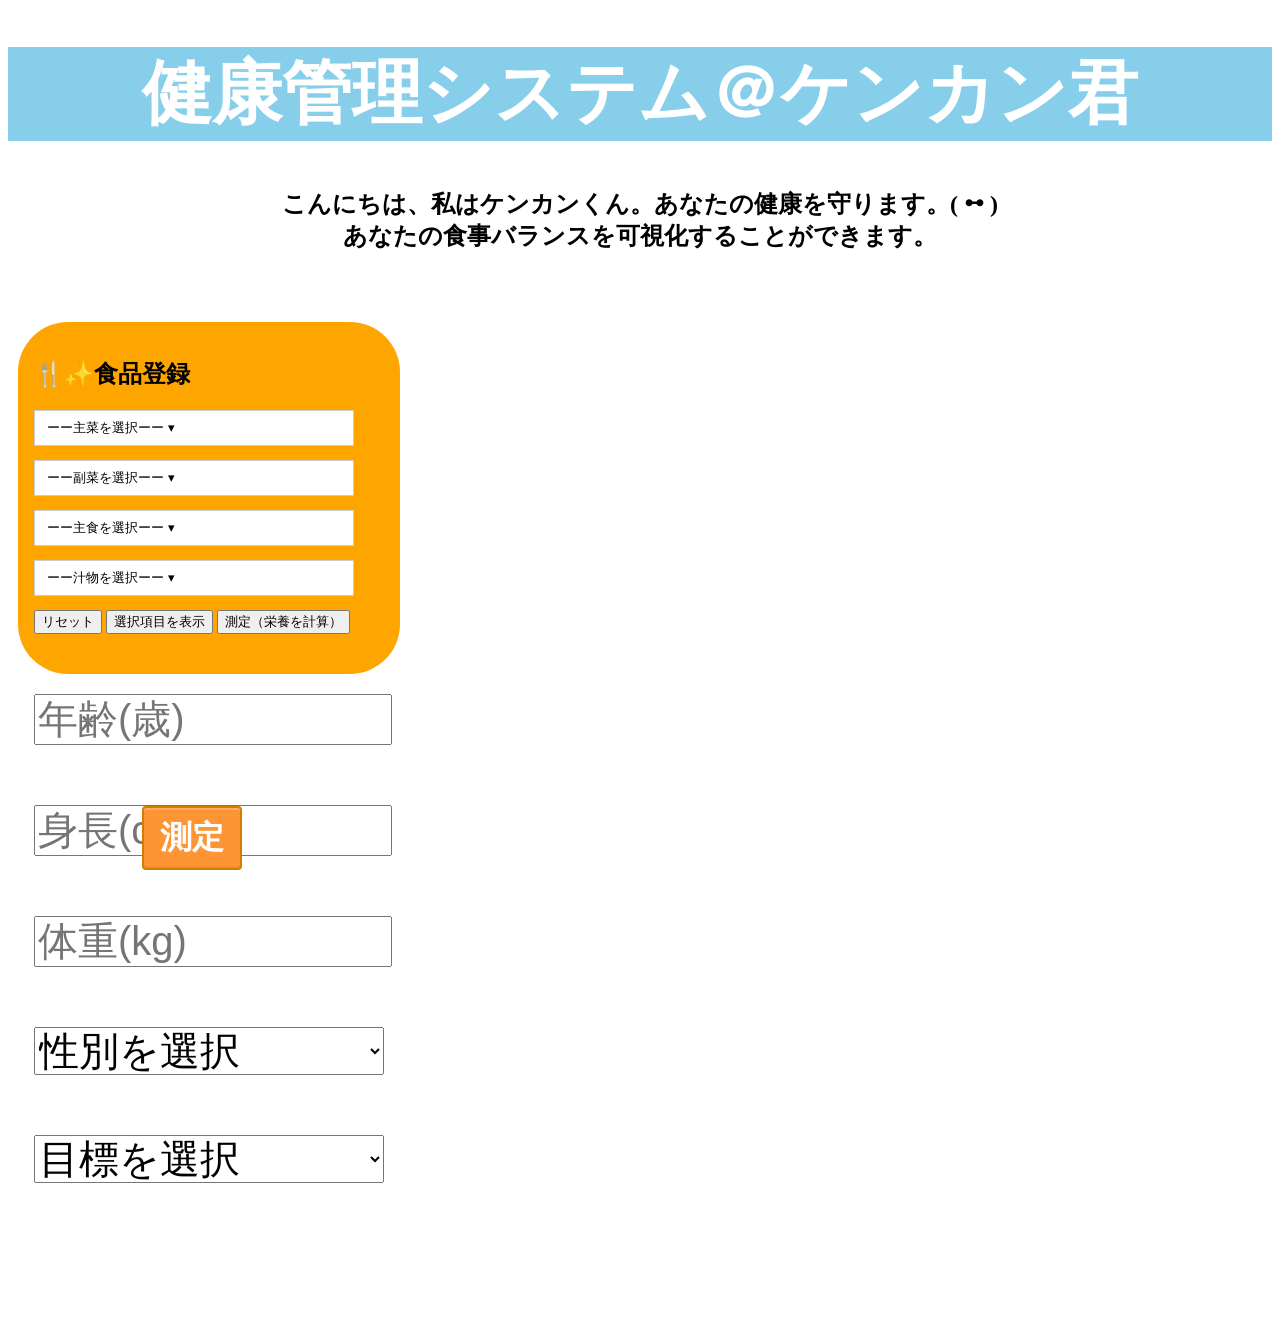
<file: index.html>
<!DOCTYPE html>
<html lang="ja">

<head>
  <meta charset="UTF-8">
  <meta name="viewport" content="width=device-width, initial-scale=1.0">
  <link rel="stylesheet" href="style.css">
    <script src="script.js" defer></script>
  <title>ケンカン君</title>
</head>

<body>
  <h1 class="title">
    健康管理システム＠ケンカン君
  </h1>
  <h2 class="center">こんにちは、私はケンカンくん。あなたの健康を守ります。( ꕹ )<br>
あなたの食事バランスを可視化することができます。</h2>
  <div class="food">
    <h2>🍴✨食品登録</h2>
    <div class="dropdown" data-placeholder="ーー主菜を選択ーー">
    <button type="button" class="dropdown-button" aria-haspopup="listbox" aria-expanded="false"></button>
    <div class="dropdown-panel" role="listbox" aria-multiselectable="true" tabindex="-1">
      <label class="dropdown-item"><input type="checkbox" value="fish"> 焼き魚</label>
      <label class="dropdown-item"><input type="checkbox" value="chicken"> 鶏の照り焼き</label>
      <label class="dropdown-item"><input type="checkbox" value="mabodouhu"> 麻婆豆腐</label>
      <label class="dropdown-item"><input type="checkbox" value="hannbagu"> ハンバーグ</label>
    </div>


  </div>
 
  <div class="dropdown" data-placeholder="ーー副菜を選択ーー">
    <button type="button" class="dropdown-button" aria-haspopup="listbox" aria-expanded="false"></button>
    <div class="dropdown-panel" role="listbox" aria-multiselectable="true" tabindex="-1">
      <label class="dropdown-item"><input type="checkbox" value="touhu"> 豆腐</label>
      <label class="dropdown-item"><input type="checkbox" value="daikonn"> 大根の煮物</label>
      <label class="dropdown-item"><input type="checkbox" value="goma"> ほうれん草のごま和え</label>
      <label class="dropdown-item"><input type="checkbox" value="hijiki"> ひじき</label>
    </div>
  </div>
 
  <div class="dropdown" data-placeholder="ーー主食を選択ーー">
    <button type="button" class="dropdown-button" aria-haspopup="listbox" aria-expanded="false"></button>
    <div class="dropdown-panel" role="listbox" aria-multiselectable="true" tabindex="-1">
      <label class="dropdown-item"><input type="checkbox" value="rice"> ごはん</label>
      <label class="dropdown-item"><input type="checkbox" value="sekihann"> 赤飯</label>
      <label class="dropdown-item"><input type="checkbox" value="juurokukokumai"> 十六穀米</label>
      <label class="dropdown-item"><input type="checkbox" value="mugigohann"> 麦ごはん</label>
    </div>
  </div>
 
  <div class="dropdown" data-placeholder="ーー汁物を選択ーー">
    <button type="button" class="dropdown-button" aria-haspopup="listbox" aria-expanded="false"></button>
    <div class="dropdown-panel" role="listbox" aria-multiselectable="true" tabindex="-1">
      <label class="dropdown-item"><input type="checkbox" value="miso"> 味噌汁(赤)</label>
      <label class="dropdown-item"><input type="checkbox" value="clear"> 澄まし汁</label>
      <label class="dropdown-item"><input type="checkbox" value="tonjiru"> 豚汁</label>
      <label class="dropdown-item"><input type="checkbox" value="corn"> 味噌汁（白）</label>
    </div>
  </div>
 
  <div class="controls">
    <button id="resetBtn">リセット</button>
    <button id="showSelected">選択項目を表示</button>
    <button id="measureBtn">測定（栄養を計算）</button>
  </div>
  <style>
      input[type="text"]{
        font-size:250%;
        width: 350px;
      }
    </style>
  <input class="mokuhyo" type="text" pattern="^[0-9]+$" id="age" placeholder="年齢(歳)">
  <input class="mokuhyo" type="text" pattern="^[0-9]+$" id="height" placeholder="身長(cm)">
  <input class="mokuhyo" type="text" pattern="^[0-9]+$" id="weight" placeholder="体重(kg)">
   <select class="mokuhyo">
    <option value="" selected disabled>性別を選択<option>
    <option>男性</option>
    <option>女性</option>
  </select>
  <select id="goal" class="mokuhyo">
      <option value="" selected disabled>目標を選択</option>
      <option value="増量">増量</option>
      <option value="減量">減量</option>
      <option value="維持">維持</option>
  </select>
  </div>
  </div>

<div class="a"></div>

  <!-- </div>
  <div class="profil">
    <style>
      input[type="text"]{
        font-size:250%;
        width: 160px;
      }
    </style>
  <input type="text" pattern="^[0-9]+$" id="age" placeholder="年齢(歳)">
  <input type="text" pattern="^[0-9]+$" id="height" placeholder="身長(cm)">
  <input type="text" pattern="^[0-9]+$" id="weight" placeholder="体重(kg)">
   <select class="mokuhyo">
    <option>男性</option>
    <option>女性</option>
  </select>
  <select id="goal" class="mokuhyo">
      <option value="" selected disabled>目標を選択</option>
      <option value="増量">増量</option>
      <option value="減量">減量</option>
      <option value="維持">維持</option>
  </select>
  </div> -->
  <div class="b">
    <button id="btn" type="button">測定</button>
  </div>
</body>

</html>
</file>
<file: style.css>
.html{
  width: 100vw;
  height: 100vh; /* スマホのブラウザも考慮する場合は 100svh がおすすめです */
}

.title {
  display: grid;
  place-items: center;
  height: 10spx;
  font-size:70px;
  background-color:skyblue;
  color:white;
}

.center{
    text-align: center;
}

body{
    height: auto;
    width: auto;
    background-image: url("https://www.sozailab.jp/db_img/sozai/59042/48c402d6fb5f6851fbd4efd1208531bb.jpg")
}
 

.profil{  
    position: fixed;
    bottom:30px;
    width:40%;
    text-align:left;
    left: 30%;
}
.b{
    position: fixed;
    bottom:30px;
    width:20%;
    text-align:center;
    left: 5%;

}

#btn {
    position: relative;
    display: inline-block;
    padding: 0.25em 0.5em;
    text-decoration: none;
    color: #FFF;
    background: #fd9535;
    border-radius: 4px;
    box-shadow: inset 0 2px 0 rgba(255,255,255,0.2), inset 0 -2px 0 rgba(0, 0, 0, 0.05);
    font-weight: bold;
    border: solid 2px #d27d00;
    font-size: 200%;
}

#btn:active {
  box-shadow: 0 0 2px rgba(0, 0, 0, 0.30);
}

input{
    margin-left: 10px;
}

.mokuhyo{
    width: 350px;
    font-size:250%;
    margin-top: 60px;
    margin-left:auto;
    flex-direction: column;
}

.food{
    float: left;
    margin-top: 50px;
    height:320px;
    width:350px;
    background-color: orange;
    margin-left: 10px;
    margin-right: auto;
    border-radius: 50px;
    padding:1em;
}

.a{
    float:left;
    text-align: center;
    margin-top: 50px;
    height:1000px;
    width:800px;
    background-color: white;
    margin-left: 50px;
    margin-right: auto;
    margin-bottom: auto;
    border-radius: 50px;
    padding: 1rem;
    box-sizing: border-box;
    overflow-wrap:break-word;
}

.a h3 { font-size: 1.1rem; margin-bottom: 0.2rem; }
.a ul { padding-left: 1.2rem; margin-top: 0.2rem; margin-bottom: 0.6rem; }

.mesi{
    font-size: 100%;
    font-weight: bold;
}

.container {
  display:flex; /* これで横並びになります */
  gap: 12px;           /* ボタン同士のすきま */
  flex-wrap: wrap;     /* 画面が狭sいときは自動で折り返す */
}

.dropdown { 
    position:relative; 
    width: 320px; 
    margin-bottom: 14px;
}

.dropdown-button {
  width: 100%;
  padding: 8px 12px;
  border: 1px solid #ccc;
  background: #fff;
  text-align: center;
  cursor: pointer;
  box-sizing: border-box;
  display: flex;
  justify-content: space-between;
  align-items: center;
}
.dropdown-button:focus { outline: 2px solid #66aaff; }
.dropdown-panel {
  position: absolute;
  width: 100%;
  max-height: 180px;
  overflow: auto;
  border: 1px solid #ccc;
  background: #fff;
  box-shadow: 0 2px 6px rgba(0,0,0,0.12);
  margin-top: 6px;
  z-index: 100;
  display: none;
}
.dropdown-panel.open { display: block; }
.dropdown-item {
  padding: 8px 10px;
  display: flex;
  align-items: center;
  gap: 8px;
  cursor: pointer;
}
.dropdown-item:hover { background: #f0f0f0; }
.dropdown-item input[type="checkbox"] { margin: 0; }
.label-text { white-space: nowrap; overflow: hidden; text-overflow: ellipsis; }
.arrow { margin-left: 12px; color: #666; }
.container { display: grid; grid-template-columns: 1fr; gap: 12px; max-width: 360px; }
</file>
